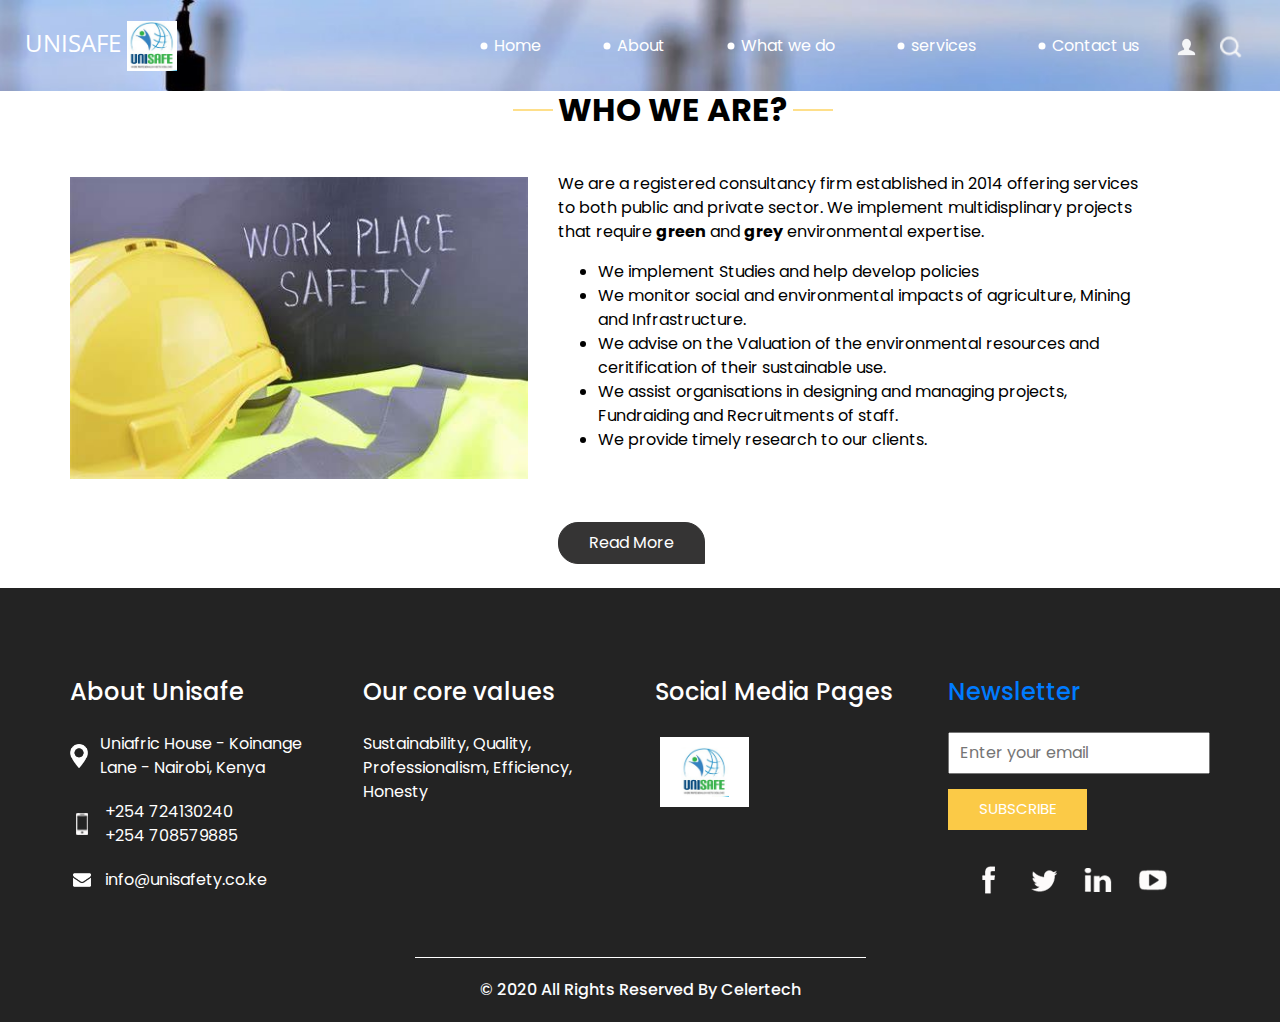
<file: about.html>
<!DOCTYPE html>
<html>

<head>
  <!-- Basic -->
  <meta charset="utf-8" />
  <meta http-equiv="X-UA-Compatible" content="IE=edge" />
  <!-- Mobile Metas -->
  <meta name="viewport" content="width=device-width, initial-scale=1, shrink-to-fit=no" />
  <!-- Site Metas -->
  <meta name="keywords" content="" />
  <meta name="description" content="" />
  <meta name="author" content="" />

  <title>unisafe safety and health consultancy limited.</title>

  <!-- slider stylesheet -->
  <!-- slider stylesheet -->
  <link rel="stylesheet" type="text/css" href="https://cdnjs.cloudflare.com/ajax/libs/OwlCarousel2/2.3.4/assets/owl.carousel.min.css" />

  <!-- bootstrap core css -->
  <link rel="stylesheet" type="text/css" href="css/bootstrap.css" />

  <!-- fonts style -->
  <link href="https://fonts.googleapis.com/css?family=Open+Sans:400,700|Poppins:400,700&display=swap" rel="stylesheet">
  <!-- Custom styles for this template -->
  <link href="css/style.css" rel="stylesheet" />
  <!-- responsive style -->
  <link href="css/responsive.css" rel="stylesheet" />
</head>

<body class="sub_page">
  <div class="hero_area">
    <!-- header section strats -->
    <header class="header_section">
      <div class="container-fluid">
        <nav class="navbar navbar-expand-lg custom_nav-container pt-3">
          <a class="navbar-brand" href="index.html">
            <span>
              UNISAFE
              <img src="images/unisafelogo.png" alt="logo" width="50" height="50">
            </span>
          </a>
          <button class="navbar-toggler" type="button" data-toggle="collapse" data-target="#navbarSupportedContent" aria-controls="navbarSupportedContent" aria-expanded="false" aria-label="Toggle navigation">
            <span class="navbar-toggler-icon"></span>
          </button>

          <div class="collapse navbar-collapse" id="navbarSupportedContent">
            <div class="d-flex ml-auto flex-column flex-lg-row align-items-center">
              <ul class="navbar-nav  ">
                <li class="nav-item active">
                  <a class="nav-link" href="index.html">Home <span class="sr-only">(current)</span></a>
                </li>
                <li class="nav-item">
                  <a class="nav-link" href="about.html"> About </a>
                </li>
                <li class="nav-item">
                  <a class="nav-link" href="do.html"> What we do </a>
                </li>
                <li class="nav-item">
                  <a class="nav-link" href="portfolio.html"> services </a>
                </li>
                <li class="nav-item">
                  <a class="nav-link" href="contact.html">Contact us</a>
                </li>
              </ul>
              <div class="user_option">
                <a href="">
                  <img src="images/user.png" alt="">
                </a>
                <form class="form-inline my-2 my-lg-0 ml-0 ml-lg-4 mb-3 mb-lg-0">
                  <button class="btn  my-2 my-sm-0 nav_search-btn" type="submit"></button>
                </form>
              </div>
            </div>
          </div>
        </nav>
      </div>
    </header>
    <!-- end header section -->
  </div>


  <!-- who section -->

  <section class="who_section ">
    <div class="container">
      <div class="row">
        <div class="col-md-5">
          <div class="img-box">
            <img src="images/S.jpeg" alt="">
          </div>
        </div>
        <div class="col-md-7">
          <div class="detail-box">
            <div class="heading_container">
              <h2>
                WHO WE ARE?
              </h2>
            </div>
            <p>
              We are a registered consultancy firm established in 2014 offering services to both public and private sector. 
              We implement multidisplinary projects that require <b>green</b> and <b>grey</b> environmental expertise. 
              <ul>
                <li>We implement Studies and help develop policies</li>
                <li>We monitor social and environmental impacts of agriculture, Mining and Infrastructure.</li>
                <li>We advise on the Valuation of the environmental resources and ceritification of their sustainable use.</li>
                <li>We assist organisations in designing and managing projects, Fundraiding and Recruitments of staff. </li>
                <li>We provide timely research to our clients.</li>
              </ul>
            </p>
            <div>
              <a href="">
                Read More
              </a>
            </div>
          </div>
        </div>
      </div>
    </div>
  </section>

  <!-- end who section -->
<br>

 <!-- info section -->
 <section class="info_section ">
  <div class="container">
    <div class="row">
      <div class="col-md-3">
        <div class="info_contact">
          <h5>
            About Unisafe
          </h5>
          <div>
            <div class="img-box">
              <img src="images/location-white.png" width="18px" alt="">
            </div>
            <p>
            Uniafric House - Koinange Lane - Nairobi, Kenya
            </p>
          </div>
          <div>
            <div class="img-box">
              <img src="images/telephone-white.png" width="12px" alt="">
            </div>
            <p>
              +254 724130240<br>+254 708579885
            </p>
          </div>
          <div>
            <div class="img-box">
              <img src="images/envelope-white.png" width="18px" alt="">
            </div>
            <p>
              info@unisafety.co.ke
            </p>
          </div>
        </div>
      </div>
      <div class="col-md-3">
        <div class="info_info">
          <h5>
            Our core values 
          </h5>
          <p>
          Sustainability, Quality, Professionalism, Efficiency, Honesty
          </p>
        </div>
      </div>

      <div class="col-md-3">
        <div class="info_insta">
          <h5>
            Social Media Pages
          </h5>
          <div class="insta_container">
            <div>
              <a href="">
                <div class="insta-box b-1">
                  <img src="images/unisafelogo.png" alt="" width="50" height="50">
                </div>
            </div>
          </div>
        </div>
      </div>
      <div class="col-md-3">
        <div class="info_form ">
          <h5>
            Newsletter
          </h5>
          <form action="">
            <input type="email" placeholder="Enter your email">
            <button>
              Subscribe
            </button>
          </form>
          <div class="social_box">
            <a href="">
              <img src="images/fb.png" alt="">
            </a>
            <a href="">
              <img src="images/twitter.png" alt="">
            </a>
            <a href="">
              <img src="images/linkedin.png" alt="">
            </a>
            <a href="">
              <img src="images/youtube.png" alt="">
            </a>
          </div>
        </div>
      </div>
    </div>
  </div>
</section>

<!-- end info_section -->


<!-- footer section -->
<section class="container-fluid footer_section">
  <p>
    &copy; 2020 All Rights Reserved By
    <a href="">Celertech</a>
  </p>
</section>
<!-- footer section -->

<script type="text/javascript" src="js/jquery-3.4.1.min.js"></script>
<script type="text/javascript" src="js/bootstrap.js"></script>
<script type="text/javascript" src="https://cdnjs.cloudflare.com/ajax/libs/OwlCarousel2/2.3.4/owl.carousel.min.js">
</script>
<!-- owl carousel script 
  -->
<script type="text/javascript">
  $(".owl-carousel").owlCarousel({
    loop: true,
    margin: 0,
    navText: [],
    center: true,
    autoplay: true,
    autoplayHoverPause: true,
    responsive: {
      0: {
        items: 1
      },
      1000: {
        items: 3
      }
    }
  });
</script>
<!-- end owl carousel script -->

</body>

</html>
</file>
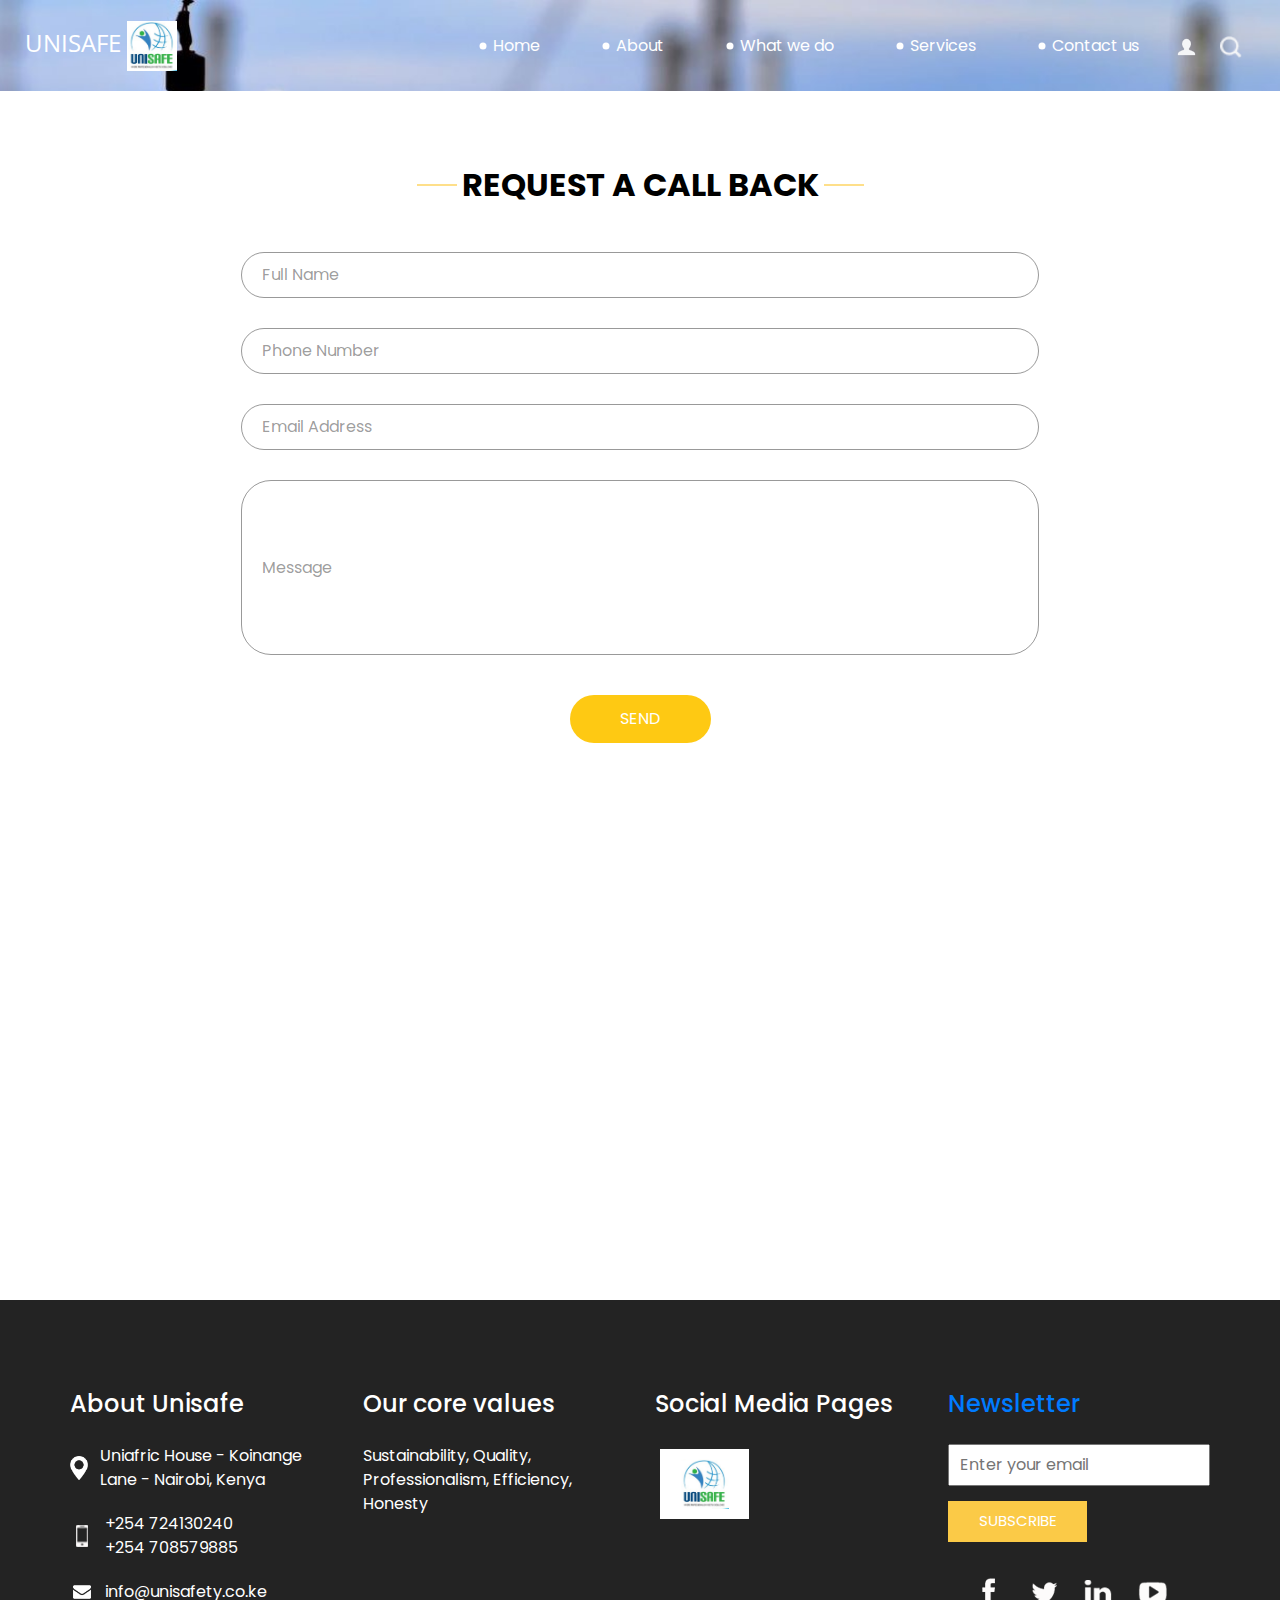
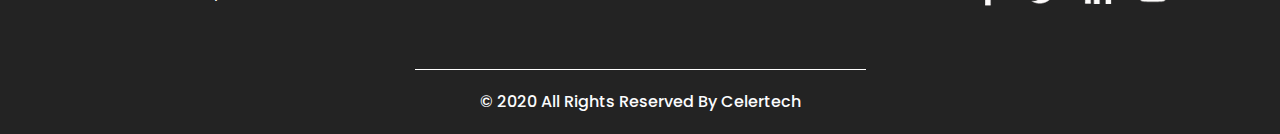
<file: contact.html>
<!DOCTYPE html>
<html>

<head>
  <!-- Basic -->
  <meta charset="utf-8" />
  <meta http-equiv="X-UA-Compatible" content="IE=edge" />
  <!-- Mobile Metas -->
  <meta name="viewport" content="width=device-width, initial-scale=1, shrink-to-fit=no" />
  <!-- Site Metas -->
  <meta name="keywords" content="" />
  <meta name="description" content="" />
  <meta name="author" content="" />

  <title>Unisafe</title>

  <!-- slider stylesheet -->
  <!-- slider stylesheet -->
  <link rel="stylesheet" type="text/css" href="https://cdnjs.cloudflare.com/ajax/libs/OwlCarousel2/2.3.4/assets/owl.carousel.min.css" />

  <!-- bootstrap core css -->
  <link rel="stylesheet" type="text/css" href="css/bootstrap.css" />

  <!-- fonts style -->
  <link href="https://fonts.googleapis.com/css?family=Open+Sans:400,700|Poppins:400,700&display=swap" rel="stylesheet">
  <!-- Custom styles for this template -->
  <link href="css/style.css" rel="stylesheet" />
  <!-- responsive style -->
  <link href="css/responsive.css" rel="stylesheet" />
</head>

<body class="sub_page">
  <div class="hero_area">
    <!-- header section strats -->
    <header class="header_section">
      <div class="container-fluid">
        <nav class="navbar navbar-expand-lg custom_nav-container pt-3">
          <a class="navbar-brand" href="index.html">
            <span>
              UNISAFE
              <img src="images/unisafelogo.png" alt="logo" width="50" height="50">
            </span>
          </a>
          <button class="navbar-toggler" type="button" data-toggle="collapse" data-target="#navbarSupportedContent" aria-controls="navbarSupportedContent" aria-expanded="false" aria-label="Toggle navigation">
            <span class="navbar-toggler-icon"></span>
          </button>

          <div class="collapse navbar-collapse" id="navbarSupportedContent">
            <div class="d-flex ml-auto flex-column flex-lg-row align-items-center">
              <ul class="navbar-nav  ">
                <li class="nav-item active">
                  <a class="nav-link" href="index.html">Home <span class="sr-only">(current)</span></a>
                </li>
                <li class="nav-item">
                  <a class="nav-link" href="about.html"> About </a>
                </li>
                <li class="nav-item">
                  <a class="nav-link" href="do.html"> What we do </a>
                </li>
                <li class="nav-item">
                  <a class="nav-link" href="portfolio.html"> Services</a>
                </li>
                <li class="nav-item">
                  <a class="nav-link" href="contact.html">Contact us</a>
                </li>
              </ul>
              <div class="user_option">
                <a href="">
                  <img src="images/user.png" alt="">
                </a>
                <form class="form-inline my-2 my-lg-0 ml-0 ml-lg-4 mb-3 mb-lg-0">
                  <button class="btn  my-2 my-sm-0 nav_search-btn" type="submit"></button>
                </form>
              </div>
            </div>
          </div>
        </nav>
      </div>
    </header>
    <!-- end header section -->
  </div>

  <!-- contact section -->

  <section class="contact_section layout_padding">
    <div class="container">

      <div class="heading_container">
        <h2>
          Request A Call Back
        </h2>
      </div>
      <div class="">
        <div class="">
          <div class="row">
            <div class="col-md-9 mx-auto">
              <div class="contact-form">
                <form action="">
                  <div>
                    <input type="text" placeholder="Full Name ">
                  </div>
                  <div>
                    <input type="text" placeholder="Phone Number">
                  </div>
                  <div>
                    <input type="email" placeholder="Email Address">
                  </div>
                  <div>
                    <input type="text" placeholder="Message" class="input_message">
                  </div>
                  <div class="d-flex justify-content-center">
                    <button type="submit" class="btn_on-hover">
                      Send
                    </button>
                  </div>
                </form>
              </div>
            </div>
          </div>
        </div>
      </div>
      <iframe src="https://www.google.com/maps/embed?pb=!1m18!1m12!1m3!1d3988.8184071062974!2d36.815187074572385!3d-1.28277739870502!2m3!1f0!2f0!3f0!3m2!1i1024!2i768!4f13.1!3m3!1m2!1s0x182f10d3ce7e3673%3A0x93f9994606b032c1!2sKoinange%20Ln%2C%20Nairobi!5e0!3m2!1sen!2ske!4v1714049748605!5m2!1sen!2ske" 
      width="100%" height="450" style="border:0;" allowfullscreen=""
       loading="lazy" referrerpolicy="no-referrer-when-downgrade"></iframe>
    </div>
  </section>


  <!-- end contact section -->


  <!-- info section -->
  <section class="info_section ">
    <div class="container">
      <div class="row">
        <div class="col-md-3">
          <div class="info_contact">
            <h5>
              About Unisafe
            </h5>
            <div>
              <div class="img-box">
                <img src="images/location-white.png" width="18px" alt="">
              </div>
              <p>
              Uniafric House - Koinange Lane - Nairobi, Kenya
              </p>
            </div>
            <div>
              <div class="img-box">
                <img src="images/telephone-white.png" width="12px" alt="">
              </div>
              <p>
                +254 724130240<br>+254 708579885
              </p>
            </div>
            <div>
              <div class="img-box">
                <img src="images/envelope-white.png" width="18px" alt="">
              </div>
              <p>
                info@unisafety.co.ke
              </p>
            </div>
          </div>
        </div>
        <div class="col-md-3">
          <div class="info_info">
            <h5>
              Our core values 
            </h5>
            <p>
            Sustainability, Quality, Professionalism, Efficiency, Honesty
            </p>
          </div>
        </div>

        <div class="col-md-3">
          <div class="info_insta">
            <h5>
              Social Media Pages
            </h5>
            <div class="insta_container">
              <div>
                <a href="">
                  <div class="insta-box b-1">
                    <img src="images/unisafelogo.png" alt="" width="50" height="50">
                  </div>
              </div>
            </div>
          </div>
        </div>
        <div class="col-md-3">
          <div class="info_form ">
            <h5>
              Newsletter
            </h5>
            <form action="">
              <input type="email" placeholder="Enter your email">
              <button>
                Subscribe
              </button>
            </form>
            <div class="social_box">
              <a href="">
                <img src="images/fb.png" alt="">
              </a>
              <a href="">
                <img src="images/twitter.png" alt="">
              </a>
              <a href="">
                <img src="images/linkedin.png" alt="">
              </a>
              <a href="">
                <img src="images/youtube.png" alt="">
              </a>
            </div>
          </div>
        </div>
      </div>
    </div>
  </section>

  <!-- end info_section -->


  <!-- footer section -->
  <section class="container-fluid footer_section">
    <p>
      &copy; 2020 All Rights Reserved By
      <a href="">Celertech</a>
    </p>
  </section>
  <!-- footer section -->

  <script type="text/javascript" src="js/jquery-3.4.1.min.js"></script>
  <script type="text/javascript" src="js/bootstrap.js"></script>
  <script type="text/javascript" src="https://cdnjs.cloudflare.com/ajax/libs/OwlCarousel2/2.3.4/owl.carousel.min.js">
  </script>
  <!-- owl carousel script 
    -->
  <script type="text/javascript">
    $(".owl-carousel").owlCarousel({
      loop: true,
      margin: 0,
      navText: [],
      center: true,
      autoplay: true,
      autoplayHoverPause: true,
      responsive: {
        0: {
          items: 1
        },
        1000: {
          items: 3
        }
      }
    });
  </script>
  <!-- end owl carousel script -->

</body>

</html>
</file>
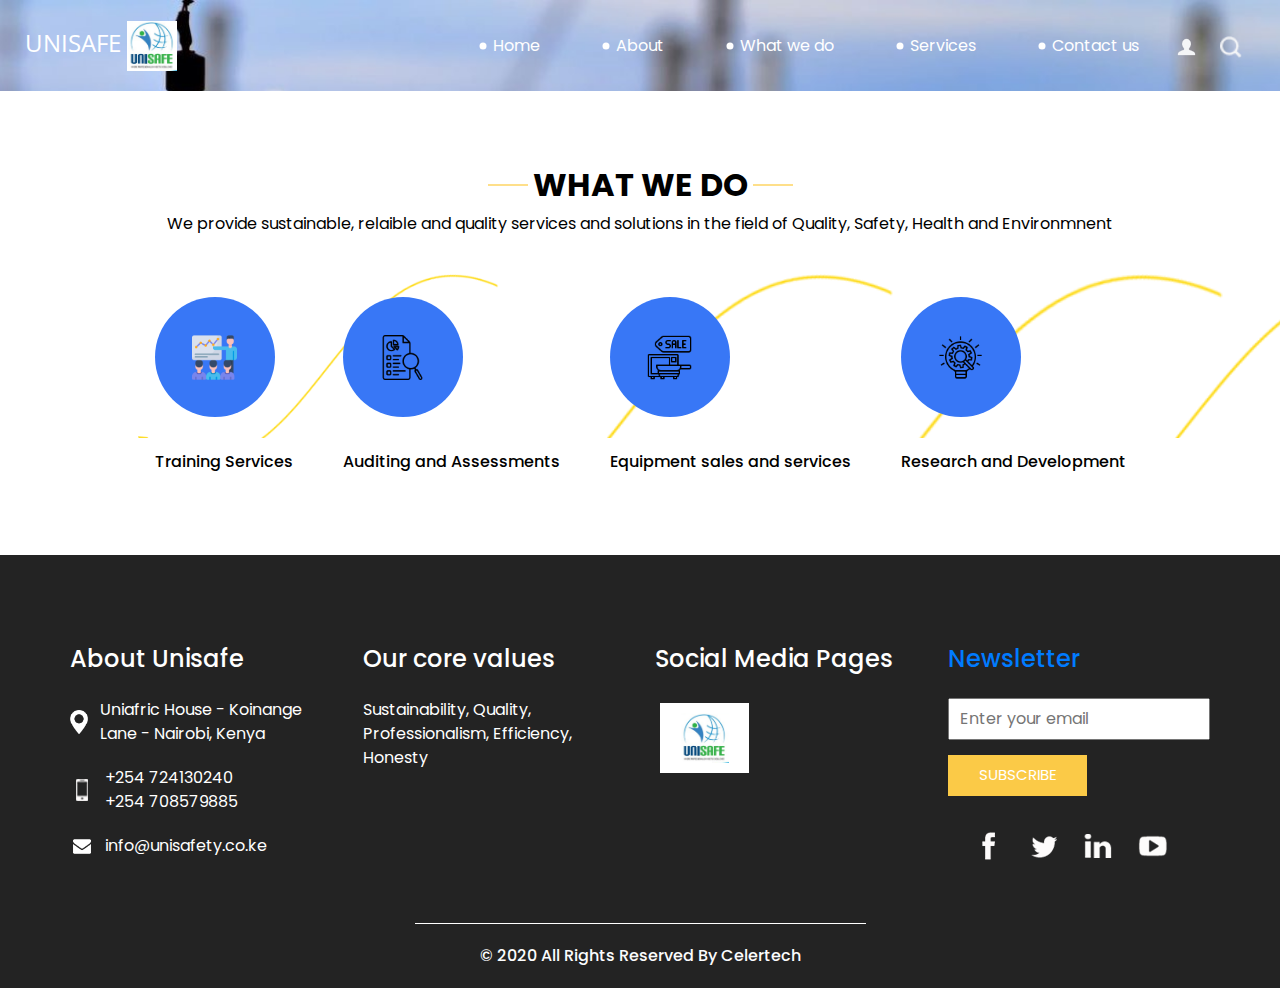
<file: do.html>
<!DOCTYPE html>
<html>

<head>
  <!-- Basic -->
  <meta charset="utf-8" />
  <meta http-equiv="X-UA-Compatible" content="IE=edge" />
  <!-- Mobile Metas -->
  <meta name="viewport" content="width=device-width, initial-scale=1, shrink-to-fit=no" />
  <!-- Site Metas -->
  <meta name="keywords" content="" />
  <meta name="description" content="" />
  <meta name="author" content="" />

  <title>Unisafe</title>

  <!-- slider stylesheet -->
  <!-- slider stylesheet -->
  <link rel="stylesheet" type="text/css" href="https://cdnjs.cloudflare.com/ajax/libs/OwlCarousel2/2.3.4/assets/owl.carousel.min.css" />

  <!-- bootstrap core css -->
  <link rel="stylesheet" type="text/css" href="css/bootstrap.css" />

  <!-- fonts style -->
  <link href="https://fonts.googleapis.com/css?family=Open+Sans:400,700|Poppins:400,700&display=swap" rel="stylesheet">
  <!-- Custom styles for this template -->
  <link href="css/style.css" rel="stylesheet" />
  <!-- responsive style -->
  <link href="css/responsive.css" rel="stylesheet" />
</head>

<body class="sub_page">
  <div class="hero_area">
    <!-- header section strats -->
    <header class="header_section">
      <div class="container-fluid">
        <nav class="navbar navbar-expand-lg custom_nav-container pt-3">
          <a class="navbar-brand" href="index.html">
            <span>
              UNISAFE
              <img src="images/unisafelogo.png" alt="logo" width="50" height="50">
            </span>
          </a>
          <button class="navbar-toggler" type="button" data-toggle="collapse" data-target="#navbarSupportedContent" aria-controls="navbarSupportedContent" aria-expanded="false" aria-label="Toggle navigation">
            <span class="navbar-toggler-icon"></span>
          </button>

          <div class="collapse navbar-collapse" id="navbarSupportedContent">
            <div class="d-flex ml-auto flex-column flex-lg-row align-items-center">
              <ul class="navbar-nav  ">
                <li class="nav-item active">
                  <a class="nav-link" href="index.html">Home <span class="sr-only">(current)</span></a>
                </li>
                <li class="nav-item">
                  <a class="nav-link" href="about.html"> About </a>
                </li>
                <li class="nav-item">
                  <a class="nav-link" href="do.html"> What we do </a>
                </li>
                <li class="nav-item">
                  <a class="nav-link" href="portfolio.html"> Services </a>
                </li>
                <li class="nav-item">
                  <a class="nav-link" href="contact.html">Contact us</a>
                </li>
              </ul>
              <div class="user_option">
                <a href="">
                  <img src="images/user.png" alt="">
                </a>
                <form class="form-inline my-2 my-lg-0 ml-0 ml-lg-4 mb-3 mb-lg-0">
                  <button class="btn  my-2 my-sm-0 nav_search-btn" type="submit"></button>
                </form>
              </div>
            </div>
          </div>
        </nav>
      </div>
    </header>
    <!-- end header section -->
  </div>

  <!-- do section -->

  <section class="do_section layout_padding">
    <div class="container">
      <div class="heading_container">
        <h2>
          What we do
        </h2>
        <p>
          We provide sustainable, relaible and quality services and solutions in the field of Quality, Safety, Health and Environmnent
        </p>
      </div>
      <div class="do_container">
        <div class="box arrow-start arrow_bg">
          <div class="img-box">
            <img src="images/d-1.png" alt="">
          </div>
          <div class="detail-box">
            <h6>
              Training Services
            </h6>
          </div>
        </div>
        <div class="box arrow-middle arrow_bg">
          <div class="img-box">
            <img src="images/d-2.png" alt="">
          </div>
          <div class="detail-box">
            <h6>
              Auditing and Assessments
            </h6>
          </div>
        </div>
        <div class="box arrow-middle arrow_bg">
          <div class="img-box">
            <img src="images/d-3.png" alt="">
          </div>
          <div class="detail-box">
            <h6>
              Equipment sales and services 
            </h6>
          </div>
        </div>
        <div class="box arrow-end arrow_bg">
          <div class="img-box">
            <img src="images/d-4.png" alt="">
          </div>
          <div class="detail-box">
            <h6>
              Research and Development
            </h6>
          </div>
        </div>
  </section>

  <!-- end do section -->


 <!-- info section -->
 <section class="info_section ">
  <div class="container">
    <div class="row">
      <div class="col-md-3">
        <div class="info_contact">
          <h5>
            About Unisafe
          </h5>
          <div>
            <div class="img-box">
              <img src="images/location-white.png" width="18px" alt="">
            </div>
            <p>
            Uniafric House - Koinange Lane - Nairobi, Kenya
            </p>
          </div>
          <div>
            <div class="img-box">
              <img src="images/telephone-white.png" width="12px" alt="">
            </div>
            <p>
              +254 724130240<br>+254 708579885
            </p>
          </div>
          <div>
            <div class="img-box">
              <img src="images/envelope-white.png" width="18px" alt="">
            </div>
            <p>
              info@unisafety.co.ke
            </p>
          </div>
        </div>
      </div>
      <div class="col-md-3">
        <div class="info_info">
          <h5>
            Our core values 
          </h5>
          <p>
          Sustainability, Quality, Professionalism, Efficiency, Honesty
          </p>
        </div>
      </div>
      <div class="col-md-3">
        <div class="info_insta">
          <h5>
            Social Media Pages
          </h5>
          <div class="insta_container">
            <div>
              <a href="">
                <div class="insta-box b-1">
                  <img src="images/unisafelogo.png" alt="" width="50" height="50">
                </div>
            </div>
          </div>
        </div>
      </div>
      <div class="col-md-3">
        <div class="info_form ">
          <h5>
            Newsletter
          </h5>
          <form action="">
            <input type="email" placeholder="Enter your email">
            <button>
              Subscribe
            </button>
          </form>
          <div class="social_box">
            <a href="">
              <img src="images/fb.png" alt="">
            </a>
            <a href="">
              <img src="images/twitter.png" alt="">
            </a>
            <a href="">
              <img src="images/linkedin.png" alt="">
            </a>
            <a href="">
              <img src="images/youtube.png" alt="">
            </a>
          </div>
        </div>
      </div>
    </div>
  </div>
</section>

<!-- end info_section -->


<!-- footer section -->
<section class="container-fluid footer_section">
  <p>
    &copy; 2020 All Rights Reserved By
    <a href="">Celertech</a>
  </p>
</section>
<!-- footer section -->

<script type="text/javascript" src="js/jquery-3.4.1.min.js"></script>
<script type="text/javascript" src="js/bootstrap.js"></script>
<script type="text/javascript" src="https://cdnjs.cloudflare.com/ajax/libs/OwlCarousel2/2.3.4/owl.carousel.min.js">
</script>
<!-- owl carousel script 
  -->
<script type="text/javascript">
  $(".owl-carousel").owlCarousel({
    loop: true,
    margin: 0,
    navText: [],
    center: true,
    autoplay: true,
    autoplayHoverPause: true,
    responsive: {
      0: {
        items: 1
      },
      1000: {
        items: 3
      }
    }
  });
</script>
<!-- end owl carousel script -->

</body>

</html>
</file>
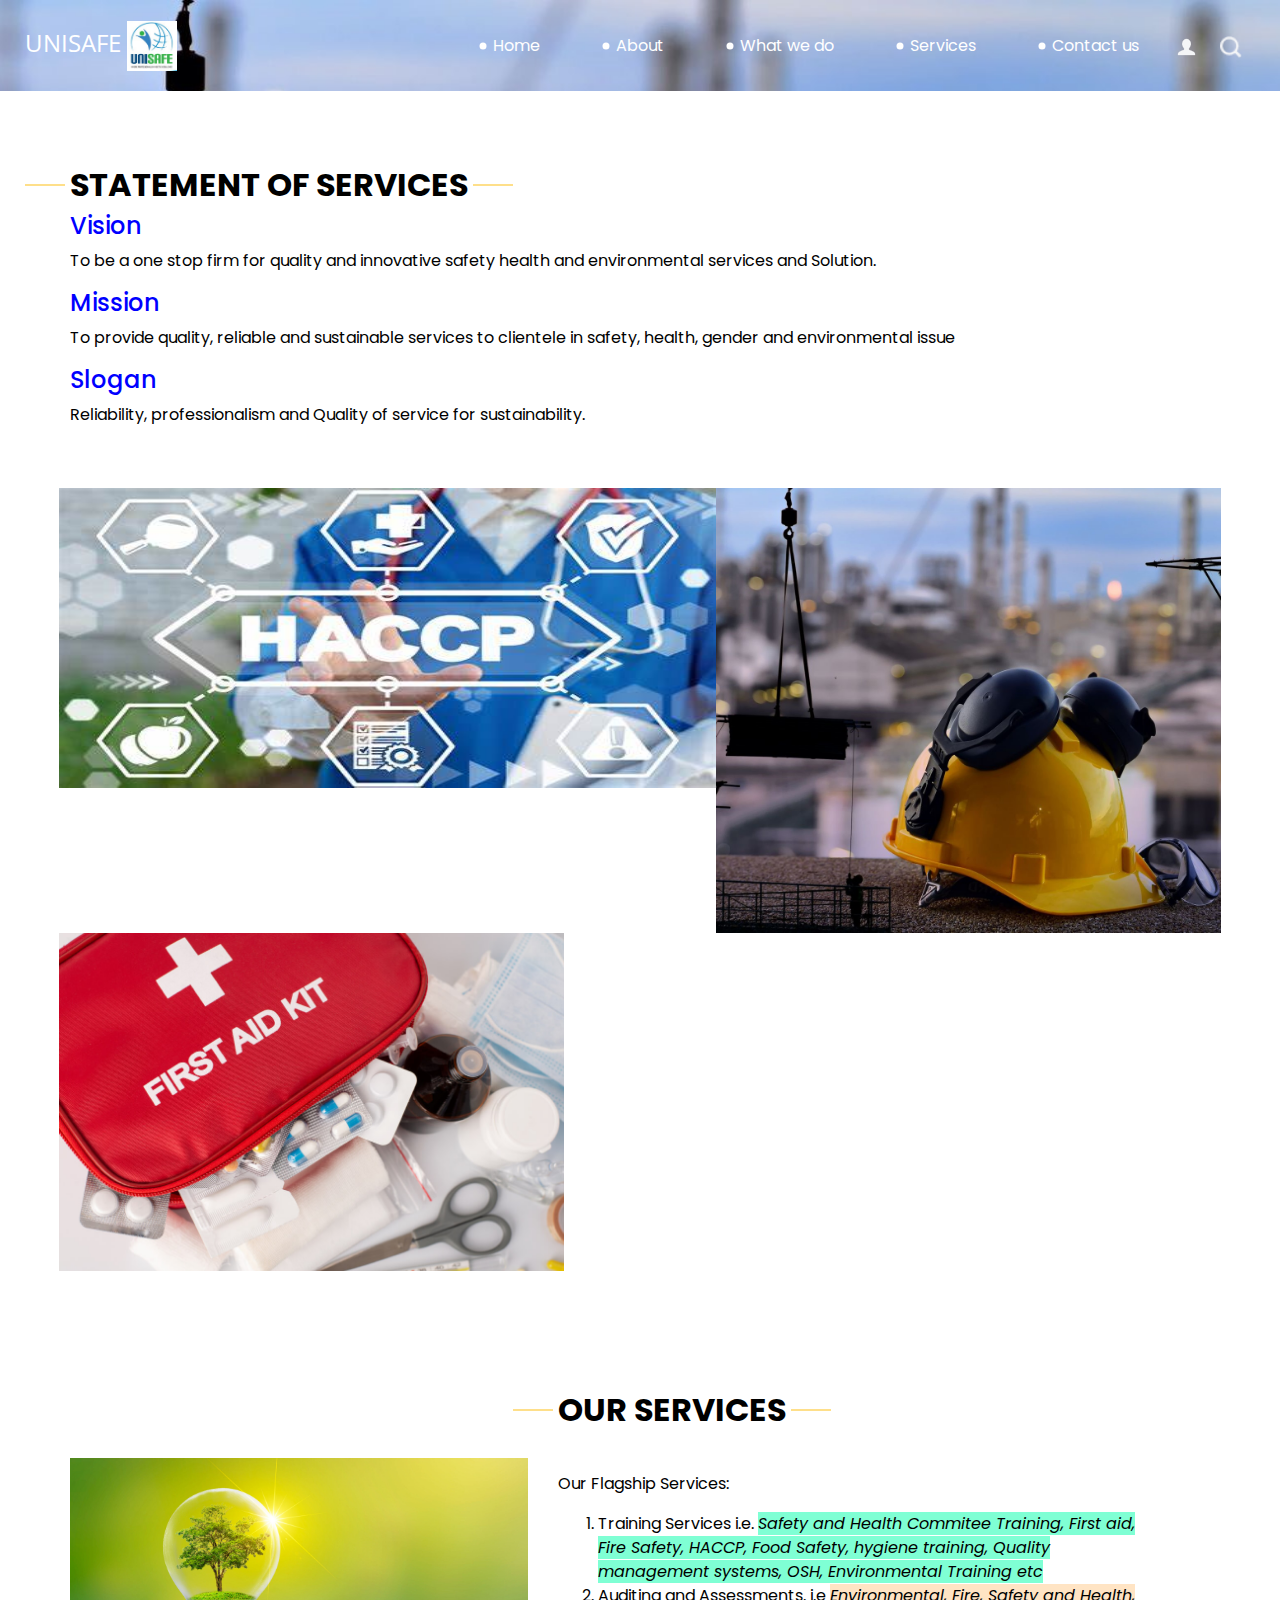
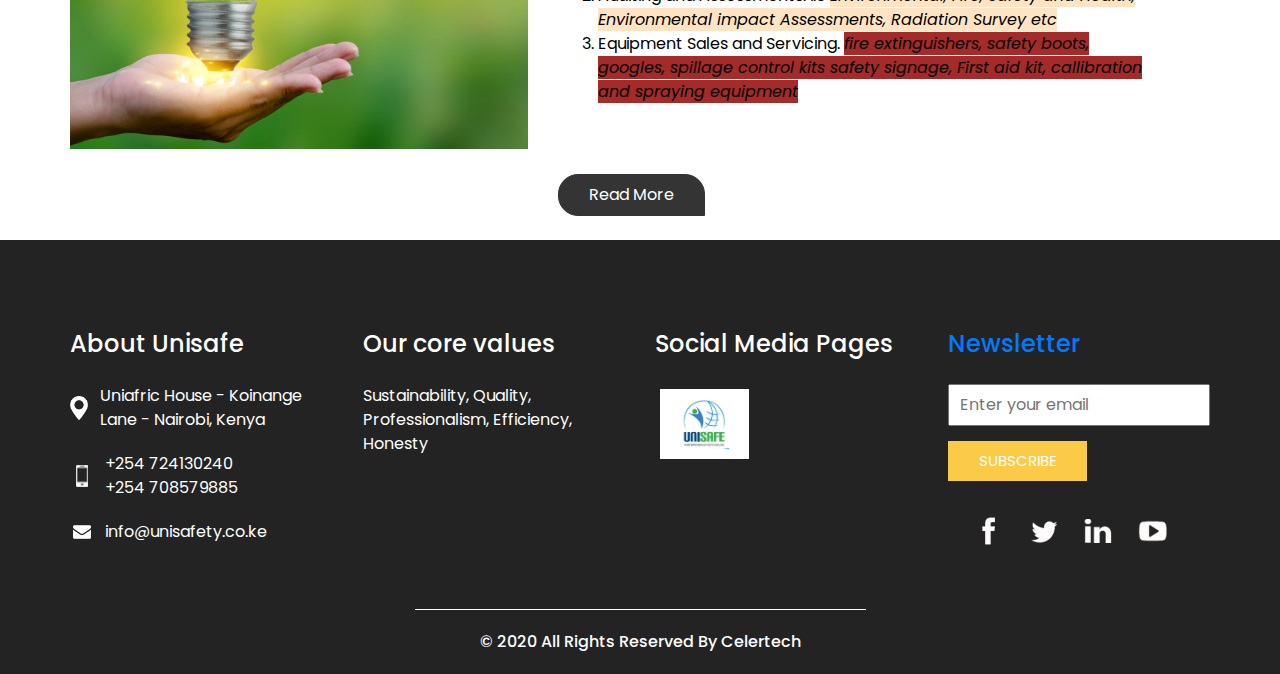
<file: portfolio.html>
<!DOCTYPE html>
<html>

<head>
  <!-- Basic -->
  <meta charset="utf-8" />
  <meta http-equiv="X-UA-Compatible" content="IE=edge" />
  <!-- Mobile Metas -->
  <meta name="viewport" content="width=device-width, initial-scale=1, shrink-to-fit=no" />
  <!-- Site Metas -->
  <meta name="keywords" content="" />
  <meta name="description" content="" />
  <meta name="author" content="" />

  <title>Unisafe</title>

  <!-- slider stylesheet -->
  <!-- slider stylesheet -->
  <link rel="stylesheet" type="text/css" href="https://cdnjs.cloudflare.com/ajax/libs/OwlCarousel2/2.3.4/assets/owl.carousel.min.css" />

  <!-- bootstrap core css -->
  <link rel="stylesheet" type="text/css" href="css/bootstrap.css" />

  <!-- fonts style -->
  <link href="https://fonts.googleapis.com/css?family=Open+Sans:400,700|Poppins:400,700&display=swap" rel="stylesheet">
  <!-- Custom styles for this template -->
  <link href="css/style.css" rel="stylesheet" />
  <!-- responsive style -->
  <link href="css/responsive.css" rel="stylesheet" />
</head>

<body class="sub_page">
  <div class="hero_area">
    <!-- header section strats -->
    <header class="header_section">
      <div class="container-fluid">
        <nav class="navbar navbar-expand-lg custom_nav-container pt-3">
          <a class="navbar-brand" href="index.html">
            <span>
              UNISAFE
              <img src="images/unisafelogo.png" alt="logo" width="50" height="50">
            </span>
          </a>
          <button class="navbar-toggler" type="button" data-toggle="collapse" data-target="#navbarSupportedContent" aria-controls="navbarSupportedContent" aria-expanded="false" aria-label="Toggle navigation">
            <span class="navbar-toggler-icon"></span>
          </button>

          <div class="collapse navbar-collapse" id="navbarSupportedContent">
            <div class="d-flex ml-auto flex-column flex-lg-row align-items-center">
              <ul class="navbar-nav  ">
                <li class="nav-item active">
                  <a class="nav-link" href="index.html">Home <span class="sr-only">(current)</span></a>
                </li>
                <li class="nav-item">
                  <a class="nav-link" href="about.html"> About </a>
                </li>
                <li class="nav-item">
                  <a class="nav-link" href="do.html"> What we do </a>
                </li>
                <li class="nav-item">
                  <a class="nav-link" href="portfolio.html"> Services</a>
                </li>
                <li class="nav-item">
                  <a class="nav-link" href="contact.html">Contact us</a>
                </li>
              </ul>
              <div class="user_option">
                <a href="">
                  <img src="images/user.png" alt="">
                </a>
                <form class="form-inline my-2 my-lg-0 ml-0 ml-lg-4 mb-3 mb-lg-0">
                  <button class="btn  my-2 my-sm-0 nav_search-btn" type="submit"></button>
                </form>
              </div>
            </div>
          </div>
        </nav>
      </div>
    </header>
    <!-- end header section -->
  </div>


  <!-- work section -->
  <section class="work_section layout_padding">
    <div class="container">
      <div class="heading_container">
        <h2>
          STATEMENT OF SERVICES
        </h2>
        <h4 style="color: blue;">Vision</h4>
        <p>
        To be a one stop firm for quality and innovative safety health and environmental services and Solution.
        </p>
        <h4 style="color: blue;">Mission</h4>
        <p>
        To provide quality, reliable and sustainable services to clientele in safety, health, gender and environmental issue
        </p>
        <h4 style="color: blue;">Slogan</h4>
        <p>
        Reliability, professionalism and Quality of service for sustainability.
        </p>
      </div>
      <div class="work_container layout_padding2">
        <div class="box b-1">
          <img src="images/HACCP.jpeg" alt="" width="40" height="300">
        </div>
        <div class="box b-2">
          <img src="images/hero-bg.jpg" alt="">

        </div>
        <div class="box b-3">
          <img src="images/FI.jpg" alt="">
      </div>
    </div>
  </section>

  <!-- end work section -->

 <!-- services section -->

 <section class="who_section ">
  <div class="container">
    <div class="row">
      <div class="col-md-5">
        <div class="img-box">
          <img src="images/EI.jpeg" alt="">
        </div>
      </div>
      <div class="col-md-7">
        <div class="detail-box">
          <div class="heading_container">
            <h2>
             OUR SERVICES
            </h2>
          </div>
          <p>
            Our Flagship Services:
            <ol>
              <li>Training Services i.e. <i style="background-color: aquamarine;">Safety and Health Commitee Training,
                 First aid, Fire Safety, HACCP, Food Safety, hygiene training, Quality management systems, OSH, Environmental Training etc</i> </li>
              <li>Auditing and Assessments. i.e <i style="background-color: bisque;">Environmental, Fire, Safety and Health, 
                Environmental impact Assessments, Radiation Survey etc</i></li>
              <li>Equipment Sales and Servicing. <i style="background-color: brown;"> fire extinguishers, safety boots, googles, spillage control kits
              safety signage, First aid kit, callibration and spraying equipment</i></li>
            </ol>
          </p>
          <div>
            <a href="">
              Read More
            </a>
          </div>
        </div>
      </div>
    </div>
  </div>
</section>

<!-- end services section -->
<br>
 <!-- info section -->
 <section class="info_section ">
  <div class="container">
    <div class="row">
      <div class="col-md-3">
        <div class="info_contact">
          <h5>
            About Unisafe
          </h5>
          <div>
            <div class="img-box">
              <img src="images/location-white.png" width="18px" alt="">
            </div>
            <p>
            Uniafric House - Koinange Lane - Nairobi, Kenya
            </p>
          </div>
          <div>
            <div class="img-box">
              <img src="images/telephone-white.png" width="12px" alt="">
            </div>
            <p>
              +254 724130240<br>+254 708579885
            </p>
          </div>
          <div>
            <div class="img-box">
              <img src="images/envelope-white.png" width="18px" alt="">
            </div>
            <p>
              info@unisafety.co.ke
            </p>
          </div>
        </div>
      </div>
      <div class="col-md-3">
        <div class="info_info">
          <h5>
            Our core values 
          </h5>
          <p>
          Sustainability, Quality, Professionalism, Efficiency, Honesty
          </p>
        </div>
      </div>

      <div class="col-md-3">
        <div class="info_insta">
          <h5>
            Social Media Pages
          </h5>
          <div class="insta_container">
            <div>
              <a href="">
                <div class="insta-box b-1">
                  <img src="images/unisafelogo.png" alt="" width="50" height="50">
                </div>
            </div>
          </div>
        </div>
      </div>
      <div class="col-md-3">
        <div class="info_form ">
          <h5>
            Newsletter
          </h5>
          <form action="">
            <input type="email" placeholder="Enter your email">
            <button>
              Subscribe
            </button>
          </form>
          <div class="social_box">
            <a href="">
              <img src="images/fb.png" alt="">
            </a>
            <a href="">
              <img src="images/twitter.png" alt="">
            </a>
            <a href="">
              <img src="images/linkedin.png" alt="">
            </a>
            <a href="">
              <img src="images/youtube.png" alt="">
            </a>
          </div>
        </div>
      </div>
    </div>
  </div>
</section>

<!-- end info_section -->


<!-- footer section -->
<section class="container-fluid footer_section">
  <p>
    &copy; 2020 All Rights Reserved By
    <a href="">Celertech</a>
  </p>
</section>
<!-- footer section -->

<script type="text/javascript" src="js/jquery-3.4.1.min.js"></script>
<script type="text/javascript" src="js/bootstrap.js"></script>
<script type="text/javascript" src="https://cdnjs.cloudflare.com/ajax/libs/OwlCarousel2/2.3.4/owl.carousel.min.js">
</script>
<!-- owl carousel script 
  -->
<script type="text/javascript">
  $(".owl-carousel").owlCarousel({
    loop: true,
    margin: 0,
    navText: [],
    center: true,
    autoplay: true,
    autoplayHoverPause: true,
    responsive: {
      0: {
        items: 1
      },
      1000: {
        items: 3
      }
    }
  });
</script>
<!-- end owl carousel script -->

</body>

</html>
</file>
<file: css/style.css>
body {
  font-family: "Poppins", sans-serif;
  color: #000000;
  background-color: #ffffff;
}

.layout_padding {
  padding: 75px 0;
}

.layout_padding2 {
  padding: 45px 0;
}

.layout_padding2-top {
  padding-top: 45px;
}

.layout_padding2-bottom {
  padding-bottom: 45px;
}

.layout_padding-top {
  padding-top: 75px;
}

.layout_padding-bottom {
  padding-bottom: 75px;
}

.heading_container {
  display: -webkit-box;
  display: -ms-flexbox;
  display: flex;
  -webkit-box-orient: vertical;
  -webkit-box-direction: normal;
      -ms-flex-direction: column;
          flex-direction: column;
  -webkit-box-align: start;
      -ms-flex-align: start;
          align-items: flex-start;
}

.heading_container h2 {
  font-weight: bold;
  text-transform: uppercase;
  position: relative;
}

.heading_container h2::before, .heading_container h2::after {
  content: "";
  position: absolute;
  top: 50%;
  width: 40px;
  height: 1px;
  background-color: #fec016;
}

.heading_container h2::before {
  left: -5px;
  -webkit-transform: translate(-100%, -50%);
          transform: translate(-100%, -50%);
}

.heading_container h2::after {
  right: -5px;
  -webkit-transform: translate(100%, -50%);
          transform: translate(100%, -50%);
}

/*header section*/
.hero_area {
  height: 75vh;
  background-color: #eaeff3;
  background-image: url(../images/hero-bg.jpg);
  background-size: cover;

}

.sub_page .hero_area {
  height: auto;
}

.sub_page .who_section.layout_padding {
  padding-top: 0;
}

.hero_area.sub_pages {
  height: auto;
}

.header_section .container-fluid {
  padding-right: 25px;
  padding-left: 25px;
}

.header_section .nav_container {
  margin: 0 auto;
}

.custom_nav-container.navbar-expand-lg .navbar-nav .nav-link {
  margin: 10px 30px;
  color: white;
  text-align: center;
  position: relative;
}

.custom_nav-container.navbar-expand-lg .navbar-nav .nav-link::before {
  content: "";
  position: absolute;
  top: 50%;
  left: -2px;
  -webkit-transform: translate(-50%, -50%);
          transform: translate(-50%, -50%);
  width: 7px;
  height: 7px;
  border-radius: 100%;
  background-color:white;
}

a,
a:hover,
a:focus {
  text-decoration: none;
}

a:hover,
a:focus {
  color: initial;
}

.btn,
.btn:focus {
  outline: none !important;
  -webkit-box-shadow: none;
          box-shadow: none;
}

.user_option {
  display: -webkit-box;
  display: -ms-flexbox;
  display: flex;
  -webkit-box-align: center;
      -ms-flex-align: center;
          align-items: center;
}

.custom_nav-container .nav_search-btn {
  background-image: url(../images/search-icon.png);
  background-size: 22px;
  background-repeat: no-repeat;
  background-position-y: 7px;
  width: 35px;
  height: 35px;
  padding: 0;
  border: none;
}

.navbar-brand {
  display: -webkit-box;
  display: -ms-flexbox;
  display: flex;
  -webkit-box-align: center;
      -ms-flex-align: center;
          align-items: center;
  font-family: 'Open Sans', sans-serif;
}

.navbar-brand span {
  font-size: 24px;
  color: #ffffff;
}

.custom_nav-container {
  z-index: 99999;
  padding: 15px 0;
}

.custom_nav-container .navbar-toggler {
  outline: none;
}

.custom_nav-container .navbar-toggler .navbar-toggler-icon {
  background-image: url(../images/menu.png);
  background-size: 55px;
}

/*end header section*/
.slider_section {
  height: 90%;
  display: -webkit-box;
  display: -ms-flexbox;
  display: flex;
  -webkit-box-align: center;
      -ms-flex-align: center;
          align-items: center;
  color: #ffffff;
}

.slider_section .detail-box {
  text-align: center;
  margin-bottom: 110px;
}

.slider_section .detail-box h1 {
  font-size: 4rem;
  text-transform: uppercase;
}

.slider_section .detail-box h2 {
  text-transform: uppercase;
}

.slider_section .detail-box p {
  margin-top: 25px;
}

.slider_section .detail-box a {
  display: inline-block;
  padding: 10px 55px;
  background-color: #08a810;
  border: 1px solid #ffffff;
  color: #053080;
  border-radius: 20px 20px 0 20px;
  margin-top: 35px;
}

.slider_section .detail-box a:hover {
  background-color: transparent;
  color: #ffffff;
}

.slider_section #carouselExampleIndicators {
  bottom: 0;
}

.slider_section #carouselExampleIndicators li {
  width: 15px;
  height: 15px;
  background-color: transparent;
  border: 3px solid #ffffff;
  border-radius: 100%;
  opacity: 1;
}

.do_section .heading_container {
  -webkit-box-align: center;
      -ms-flex-align: center;
          align-items: center;
  text-align: center;
}

.do_section .do_container {
  display: -webkit-box;
  display: -ms-flexbox;
  display: flex;
  -ms-flex-wrap: wrap;
      flex-wrap: wrap;
  -webkit-box-pack: center;
      -ms-flex-pack: center;
          justify-content: center;
  padding-top: 10px;
}

.do_section .do_container .box {
  text-align: center;
  position: relative;
  z-index: 5;
  margin: 35px 25px 0 25px;
}

.do_section .do_container .box .img-box {
  width: 120px;
  height: 120px;
  display: -webkit-box;
  display: -ms-flexbox;
  display: flex;
  -webkit-box-pack: center;
      -ms-flex-pack: center;
          justify-content: center;
  -webkit-box-align: center;
      -ms-flex-align: center;
          align-items: center;
  background-color: #3877f6;
  border-radius: 100%;
}

.do_section .do_container .box .img-box img {
  width: 45px;
}

.do_section .do_container .box .detail-box {
  margin-top: 35px;
}

.do_section .do_container .box:hover .img-box {
  background-color: #0dd825;
}

.do_section .do_container .arrow_bg::before {
  content: "";
  position: absolute;
  top: -23px;
  left: -17px;
  width: 262%;
  height: 90%;
  z-index: 3;
  background-size: cover;
}

.do_section .do_container .arrow-start::before {
  background-image: url(../images/arrow-start.png);
}

.do_section .do_container .arrow-middle::before {
  background-image: url(../images/arrow-middle.png);
}

.do_section .do_container .arrow-end::before {
  background-image: url(../images/arrow-end.png);
}

.who_section .row {
  -webkit-box-align: center;
      -ms-flex-align: center;
          align-items: center;
}

.who_section .img-box img {
  width: 100%;
}

.who_section .detail-box {
  margin-right: 65px;
}

.who_section .detail-box p {
  margin-top: 35px;
}

.who_section .detail-box a {
  display: inline-block;
  padding: 8px 30px;
  background-color: #353434;
  border: 1px solid #353434;
  color: #ffffff;
  border-radius: 20px 20px 0 20px;
  margin-top: 35px;
}

.who_section .detail-box a:hover {
  background-color: transparent;
  color: #353434;
}

.work_section .work_container {
  display: -webkit-box;
  display: -ms-flexbox;
  display: flex;
  -ms-flex-wrap: wrap;
      flex-wrap: wrap;
  margin: 0 -1%;
}

.work_section .work_container .box {
  min-width: 300px;
  display: -webkit-box;
  display: -ms-flexbox;
  display: flex;
  -webkit-box-align: stretch;
      -ms-flex-align: stretch;
          align-items: stretch;
}

.work_section .work_container .box img {
  width: 100%;
}

.work_section .work_container .box.b-2, .work_section .work_container .box.b-3 {
  width: 43.5%;
}

.work_section .work_container .box.b-1, .work_section .work_container .box.b-4 {
  width: 56.5%;
}

.client_section {
  padding-bottom: 150px;
}

.client_section .heading_container {
  -webkit-box-align: center;
      -ms-flex-align: center;
          align-items: center;
  margin-bottom: 45px;
}

.client_section .box {
  padding: 20px;
  display: -webkit-box;
  display: -ms-flexbox;
  display: flex;
  -webkit-box-orient: vertical;
  -webkit-box-direction: normal;
      -ms-flex-direction: column;
          flex-direction: column;
  -webkit-box-align: center;
      -ms-flex-align: center;
          align-items: center;
  text-align: center;
  margin: 20px;
}

.client_section .box .img-box {
  width: 60px;
}

.client_section .box .img-box img {
  width: 100%;
}

.client_section .box .detail-box {
  margin-top: 35px;
  display: -webkit-box;
  display: -ms-flexbox;
  display: flex;
  -webkit-box-orient: vertical;
  -webkit-box-direction: normal;
      -ms-flex-direction: column;
          flex-direction: column;
  -webkit-box-align: center;
      -ms-flex-align: center;
          align-items: center;
}

.client_section .box .detail-box h5 {
  text-transform: uppercase;
  font-weight: bold;
  font-size: 18px;
}

.client_section .box .detail-box h5 span {
  text-transform: none;
  font-size: 16px;
  font-weight: normal;
  color: #fec016;
}

.client_section .box .detail-box img {
  width: 15px;
  margin: 35px 0;
}

.client_section .carousel-wrap {
  margin: 0 auto;
  padding: 0;
  position: relative;
}

.client_section .owl-nav > div {
  margin-top: -26px;
  position: absolute;
  top: 50%;
  color: #cdcbcd;
}

.client_section .owl-carousel .owl-nav .owl-prev,
.client_section .owl-carousel .owl-nav .owl-next {
  width: 50px;
  height: 50px;
  background-color: #000000;
  background-size: 16px;
  background-position: center;
  border-radius: 100%;
  background-repeat: no-repeat;
  position: absolute;
  bottom: -75px;
  outline: none;
}

.client_section .owl-carousel .owl-nav .owl-prev:hover,
.client_section .owl-carousel .owl-nav .owl-next:hover {
  background-color: rgba(0, 0, 0, 0.8);
}

.client_section .owl-carousel .owl-nav .owl-prev {
  background-image: url(../images/prev.png);
  left: 50%;
  -webkit-transform: translateX(-102%);
          transform: translateX(-102%);
}

.client_section .owl-carousel .owl-nav .owl-next {
  right: 50%;
  background-image: url(../images/next.png);
  -webkit-transform: translateX(102%);
          transform: translateX(102%);
}

.client_section .owl-carousel .owl-dots.disabled,
.client_section .owl-carousel .owl-nav.disabled {
  display: block;
}

.client_section .owl-item.active.center .box {
  -webkit-box-shadow: 0 0 20px 0 rgba(0, 0, 0, 0.2);
          box-shadow: 0 0 20px 0 rgba(0, 0, 0, 0.2);
}

.target_section {
  background-image: url(../images/target-bg.jpg);
  background-size: cover;
  color: #ffffff;
  text-align: center;
}

.target_section .detail-box {
  margin: 30px 0;
}

.target_section h2 {
  font-weight: bold;
}

.target_section h5 {
  font-size: 18px;
  font-weight: 500;
}

/* contact section */
.contact_section .heading_container {
  -webkit-box-align: center;
      -ms-flex-align: center;
          align-items: center;
}

.contact_section .contact-form {
  padding: 25px;
  border-radius: 20px;
}

.contact_section .contact-form input {
  border: none;
  outline: none;
  background-color: transparent;
  width: 100%;
  margin: 15px 0;
  padding: 10px 20px;
  border: 1px solid rgba(0, 0, 0, 0.4);
  border-radius: 30px;
}

.contact_section .contact-form input.input_message {
  height: 175px;
}

.contact_section .contact-form input::-webkit-input-placeholder {
  color: rgba(0, 0, 0, 0.4);
}

.contact_section .contact-form input:-ms-input-placeholder {
  color: rgba(0, 0, 0, 0.4);
}

.contact_section .contact-form input::-ms-input-placeholder {
  color: rgba(0, 0, 0, 0.4);
}

.contact_section .contact-form input::placeholder {
  color: rgba(0, 0, 0, 0.4);
}

.contact_section .contact-form button {
  border: none;
  outline: none;
  padding: 12px 50px;
  text-transform: uppercase;
  margin-top: 25px;
  background-color: #fec913;
  color: #fff;
  border-radius: 30px;
}

.contact_section .map_img-box {
  width: 80%;
  margin: 25px auto 0 auto;
}

.contact_section .map_img-box img {
  width: 100%;
}

/* end contact section */
.info_section {
  background-color: #232323;
  color: #ffffff;
  padding: 90px 0 45px 0;
}

.info_section h5 {
  margin-bottom: 25px;
  font-size: 24px;
}

.info_section .info_insta .insta_container > div {
  display: -webkit-box;
  display: -ms-flexbox;
  display: flex;
}

.info_section .info_insta .insta_container img {
  width: 100%;
}

.info_section .info_insta .insta_container .insta-box {
  margin: 5px;
  display: -webkit-box;
  display: -ms-flexbox;
  display: flex;
  -webkit-box-align: stretch;
      -ms-flex-align: stretch;
          align-items: stretch;
  background-color: #ffffff;
  padding: 10px 20px;
}

.info_section .info_contact .img-box {
  width: 35px;
  display: -webkit-box;
  display: -ms-flexbox;
  display: flex;
  -webkit-box-pack: center;
      -ms-flex-pack: center;
          justify-content: center;
}

.info_section .info_contact p {
  margin: 0;
}

.info_section .info_contact > div {
  display: -webkit-box;
  display: -ms-flexbox;
  display: flex;
  -webkit-box-align: center;
      -ms-flex-align: center;
          align-items: center;
  margin: 20px 0;
}

.info_section .info_contact > div img {
  height: auto;
  margin-right: 12px;
}

.info_section .info_form form input {
  outline: none;
  width: 100%;
  padding: 7px 10px;
}

.info_section .info_form form button {
  display: inline-block;
  padding: 8px 30px;
  background-color: #fbca47;
  border: 1px solid #fbca47;
  color: #ffffff;
  margin-top: 15px;
  text-transform: uppercase;
  font-size: 15px;
}

.info_section .info_form form button:hover {
  background-color: transparent;
  color: #fbca47;
}

.info_section .info_form .social_box {
  margin-top: 35px;
  width: 100%;
  display: -webkit-box;
  display: -ms-flexbox;
  display: flex;
}

.info_section .info_form .social_box a {
  margin-right: 25px;
}

/* footer section*/
.footer_section {
  background-color: #232323;
  font-weight: 500;
  display: -webkit-box;
  display: -ms-flexbox;
  display: flex;
  -webkit-box-pack: center;
      -ms-flex-pack: center;
          justify-content: center;
}

.footer_section p {
  padding: 20px 65px;
  color: #fbfcfd;
  margin: 0 auto;
  text-align: center;
  border-top: 1px solid #ffffff;
}

.footer_section a {
  color: #fbfcfd;
}

/* end footer section*/
/*# sourceMappingURL=style.css.map */
</file>
<file: css/responsive.css>
@media (max-width: 1120px) {
    .hero_area {
        height: auto;
    }

    .slider_section {
        padding: 50px 0;
    }

}

@media (max-width: 992px) {
    .user_option {
        flex-direction: column;
    }

    .custom_nav-container .nav_search-btn {
        background-position: center;
        margin-top: 10px;
    }

    .user_option a {
        margin-bottom: 10px;
    }

    .custom_nav-container.navbar-expand-lg .navbar-nav .nav-link {
        padding: 0 5px;
    }
}

@media (max-width: 768px) {

    .info_section .col-md-3 {
        text-align: center;
    }

    .info_section .col-md-3:not(:nth-last-child(1)) {
        margin-bottom: 35px;
    }

    .who_section .detail-box {
        margin-left: 15px;
        margin-top: 35px;
    }

    .work_section .work_container .box.b-1,
    .work_section .work_container .box.b-2,
    .work_section .work_container .box.b-3,
    .work_section .work_container .box.b-4 {
        width: 100%;
    }

    .info_section .col-md-3>div {
        display: flex;
        flex-direction: column;
        align-items: center;
    }

    .info_section .info_form .social_box {
        justify-content: center;
    }

    .info_section .info_form .social_box a {
        margin: 0 10px;
    }

    .footer_section p {
        padding: 20px 30px;
    }
}

@media (max-width: 576px) {
    .slider_section .detail-box h1 {
        font-size: 3.5rem;
    }

    .do_section .do_container .arrow_bg::before {
        display: none;
    }
}

@media (max-width: 480px) {}

@media (max-width: 420px) {
    .slider_section .detail-box h2 {
        font-size: 1.5rem;
    }

    .slider_section .detail-box h1 {
        font-size: 3rem;
    }
}

@media (max-width: 360px) {}

@media (min-width: 1200px) {
    .container {
        max-width: 1170px;
    }
}
</file>
